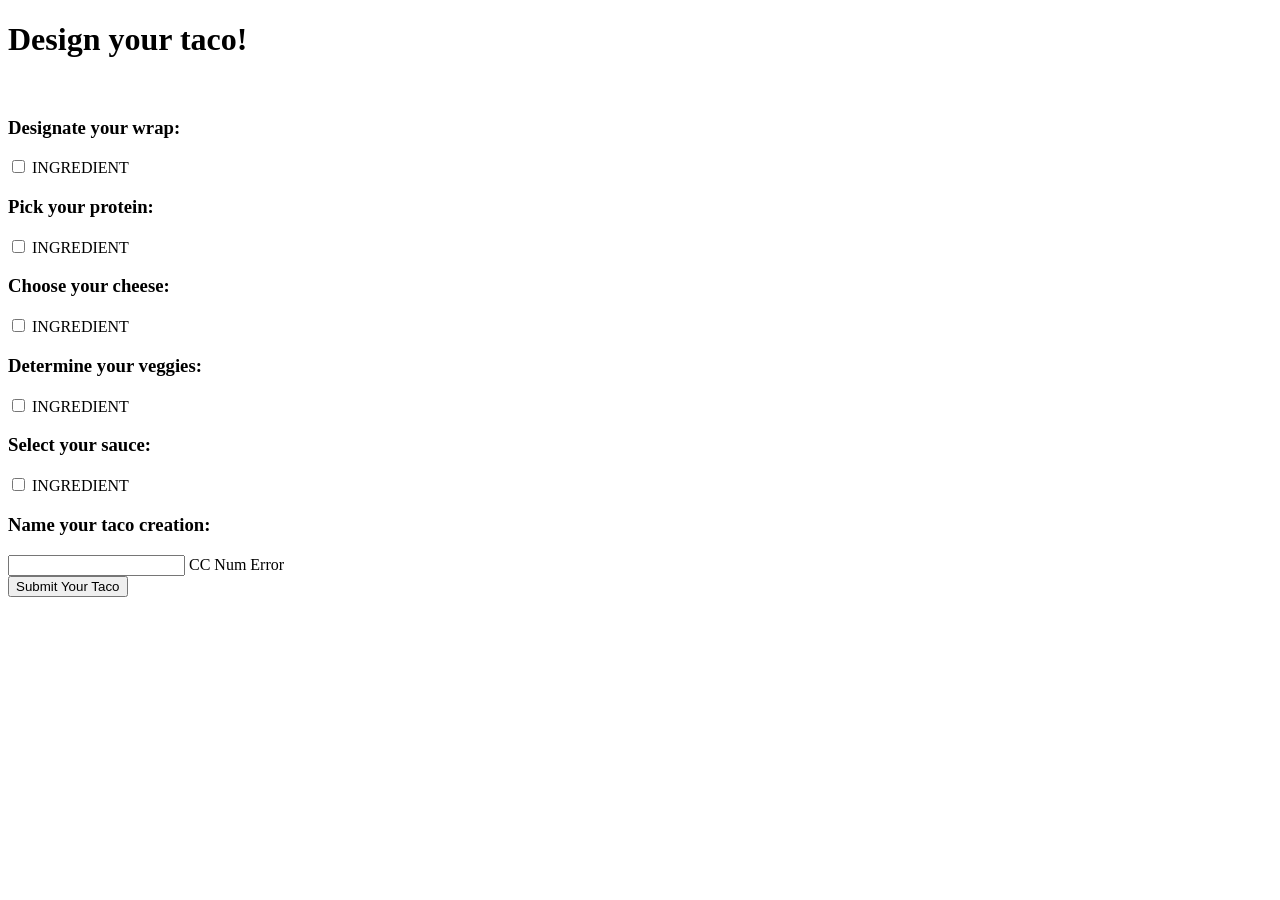
<file: src/main/resources/templates/design.html>
<!DOCTYPE html>
<html xmlns="http://www.w3.org/1999/xhtml"
      xmlns:th="http://www.thymeleaf.org">
<head>
    <title>Taco Cloud</title>
    <link rel="stylesheet" th:href="@{/css/styles.css}" />
</head>
<body>
<h1>Design your taco!</h1>
<img th:src="@{/images/TacoCloud.jpg}"/>
<form method="POST" th:object="${taco}">

    <div class="grid">
        <div class="ingredient-group" id="wraps">
            <h3>Designate your wrap:</h3>
            <div th:each="ingredient : ${wrap}">
                <input th:field="*{ingredients}" type="checkbox" th:value="${ingredient.id}"/>
                <span th:text="${ingredient.name}">INGREDIENT</span><br/>
            </div>
        </div>

        <div class="ingredient-group" id="proteins">
            <h3>Pick your protein:</h3>
            <div th:each="ingredient : ${protein}">
                <input th:field="*{ingredients}" type="checkbox" th:value="${ingredient.id}"/>
                <span th:text="${ingredient.name}">INGREDIENT</span><br/>
            </div>
        </div>

        <div class="ingredient-group" id="cheeses">
            <h3>Choose your cheese:</h3>
            <div th:each="ingredient : ${cheese}">
                <input th:field="*{ingredients}" type="checkbox" th:value="${ingredient.id}"/>
                <span th:text="${ingredient.name}">INGREDIENT</span><br/>
            </div>
        </div>

        <div class="ingredient-group" id="veggies">
            <h3>Determine your veggies:</h3>
            <div th:each="ingredient : ${veggies}">
                <input th:field="*{ingredients}" type="checkbox" th:value="${ingredient.id}"/>
                <span th:text="${ingredient.name}">INGREDIENT</span><br/>
            </div>
        </div>

        <div class="ingredient-group" id="sauces">
            <h3>Select your sauce:</h3>
            <div th:each="ingredient : ${sauce}">
                <input th:field="*{ingredients}" type="checkbox" th:value="${ingredient.id}"/>
                <span th:text="${ingredient.name}">INGREDIENT</span><br/>
            </div>
        </div>
    </div>

    <div>
        <h3>Name your taco creation:</h3>
        <input type="text" th:field="*{name}"/>
        <span class="validationError" th:if="${#fields.hasErrors('name')}" th:errors="*{name}">
            CC Num Error
        </span>
        <br/>
        <button>Submit Your Taco</button>
    </div>

</form>
</body>
</file>
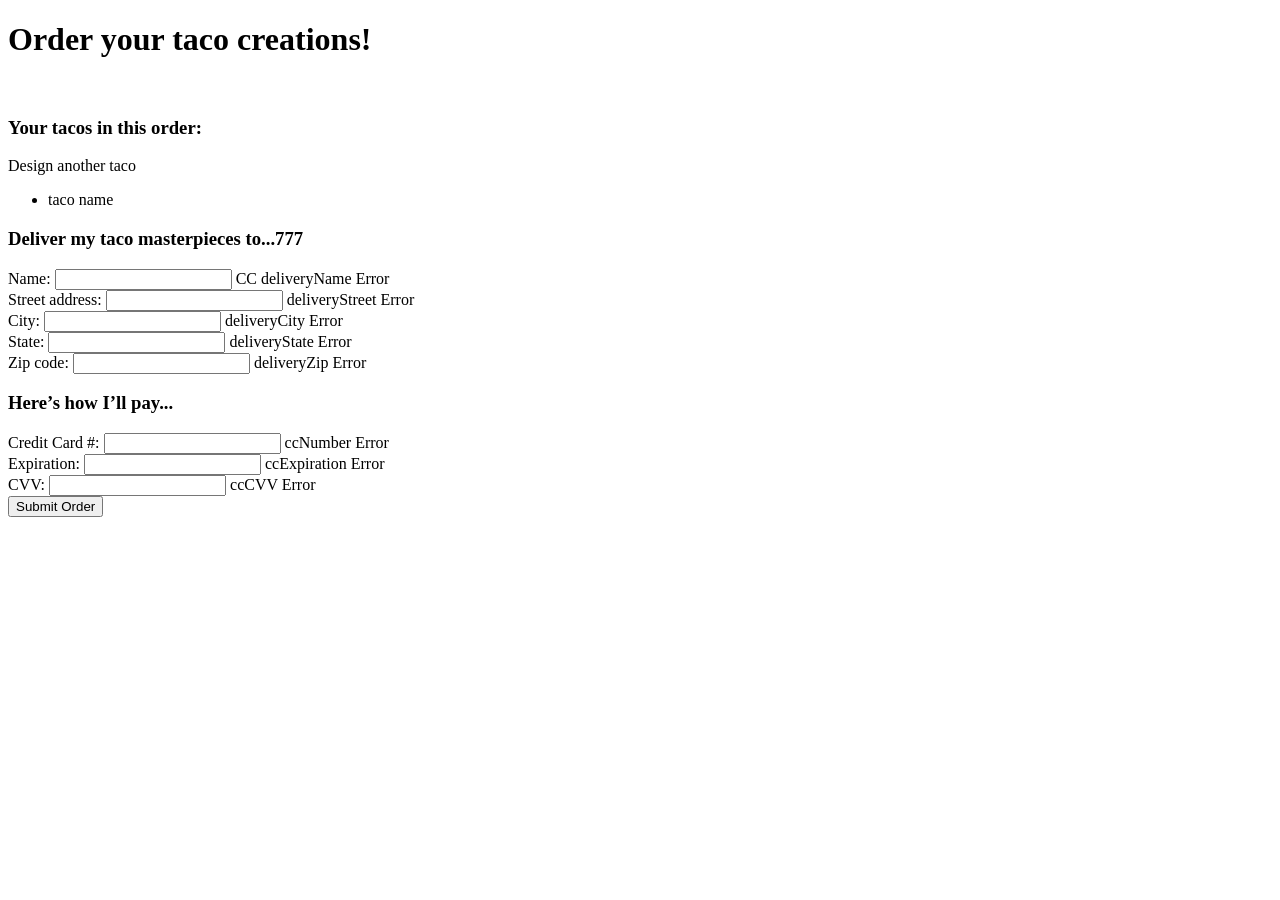
<file: src/main/resources/templates/orderForm.html>
<!DOCTYPE html>
<html xmlns="http://www.w3.org/1999/xhtml"
      xmlns:th="http://www.thymeleaf.org">
<head>
    <title>Taco Cloud</title>
    <link rel="stylesheet" th:href="@{/css/styles.css}" />
</head>
<body>
<form method="POST" th:action="@{/orders}" th:object="${tacoOrder}">
    <h1>Order your taco creations!</h1>
    <img th:src="@{/images/TacoCloud.jpg}"/>
    <h3>Your tacos in this order:</h3>
    <a th:href="@{/design}" id="another">Design another taco</a><br/>
    <ul>
        <li th:each="taco : ${tacoOrder.tacos}">
            <span th:text="${taco.name}">taco name</span>
        </li>
    </ul>

    <h3>Deliver my taco masterpieces to...777</h3>
    <label for="deliveryName">Name: </label>
    <input type="text" th:field="*{deliveryName}"/>
    <span class="validationError" th:if="${#fields.hasErrors('deliveryName')}" th:errors="*{deliveryName}">
        CC deliveryName Error
    </span>

    <br/>
    <label for="deliveryStreet">Street address: </label>
    <input type="text" th:field="*{deliveryStreet}"/>
    <span class="validationError" th:if="${#fields.hasErrors('deliveryStreet')}" th:errors="*{deliveryStreet}">
        deliveryStreet Error
    </span>

    <br/>
    <label for="deliveryCity">City: </label>
    <input type="text" th:field="*{deliveryCity}"/>
    <span class="validationError" th:if="${#fields.hasErrors('deliveryCity')}" th:errors="*{deliveryCity}">
        deliveryCity Error
    </span>

    <br/>
    <label for="deliveryState">State: </label>
    <input type="text" th:field="*{deliveryState}"/>
    <span class="validationError" th:if="${#fields.hasErrors('deliveryState')}" th:errors="*{deliveryState}">
        deliveryState Error
    </span>

    <br/>
    <label for="deliveryZip">Zip code: </label>
    <input type="text" th:field="*{deliveryZip}"/>
    <span class="validationError" th:if="${#fields.hasErrors('deliveryZip')}" th:errors="*{deliveryZip}">
        deliveryZip Error
    </span>

    <br/>
    <h3>Here’s how I’ll pay...</h3>
    <label for="ccNumber">Credit Card #: </label>
    <input type="text" th:field="*{ccNumber}"/>
    <span class="validationError" th:if="${#fields.hasErrors('ccNumber')}" th:errors="*{ccNumber}">
        ccNumber Error
    </span>

    <br/>
    <label for="ccExpiration">Expiration: </label>
    <input type="text" th:field="*{ccExpiration}"/>
    <span class="validationError" th:if="${#fields.hasErrors('ccExpiration')}" th:errors="*{ccExpiration}">
        ccExpiration Error
    </span>

    <br/>
    <label for="ccCVV">CVV: </label>
    <input type="text" th:field="*{ccCVV}"/>
    <span class="validationError" th:if="${#fields.hasErrors('ccCVV')}" th:errors="*{ccCVV}">
        ccCVV Error
    </span>

    <br/>
    <input type="submit" value="Submit Order"/>
</form>
</body>
</html>
</file>
